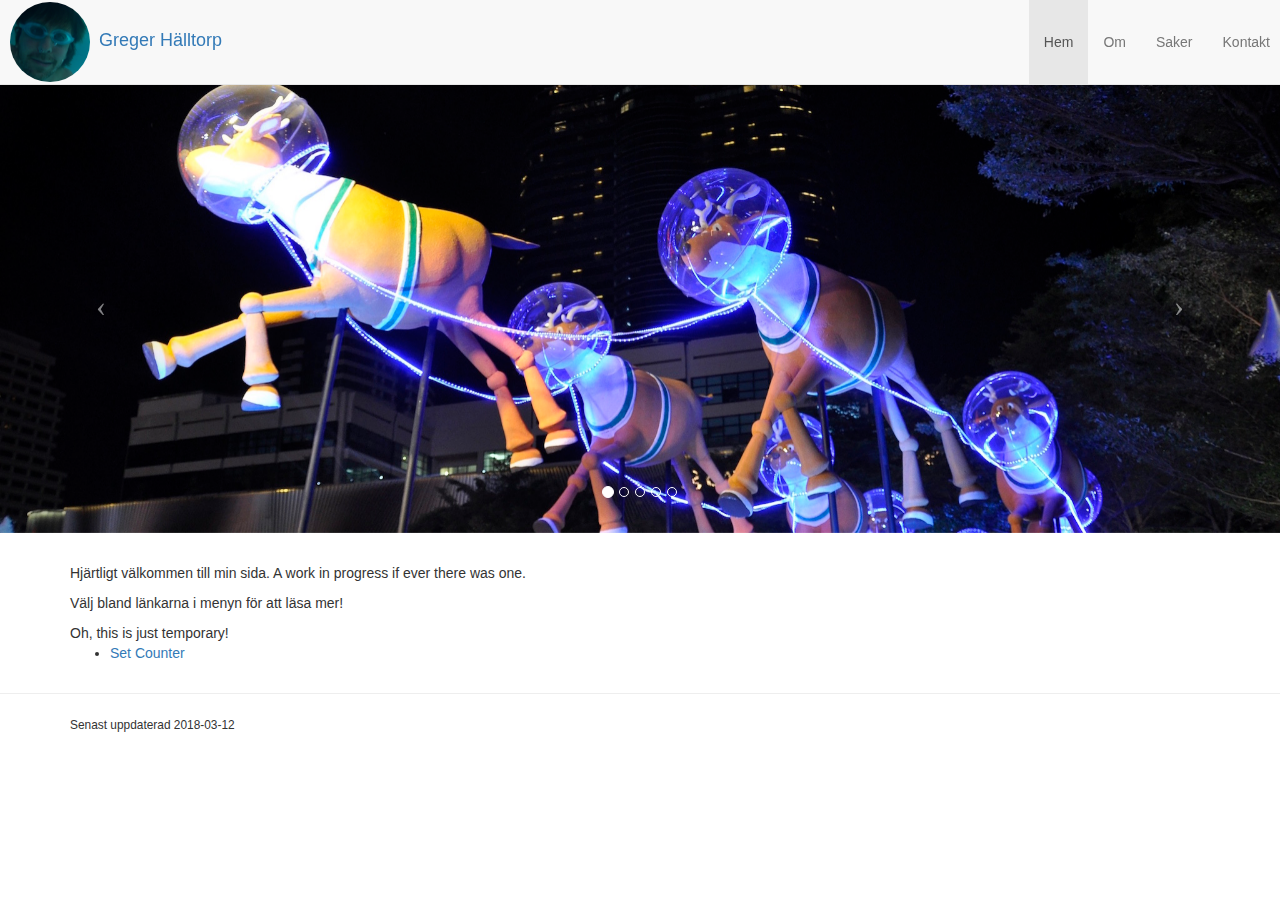
<file: index.html>
<!DOCTYPE html>
<html lang="en">

<head>
  <meta charset="utf-8" />
  <meta http-equiv="x-ua-compatible" content="IE=edge">
  <meta name="viewport" content="width=device-width, initial-scale=1">
  <title>Greger H&auml;lltorp</title>
  <link href="https://use.fontawesome.com/releases/v5.0.8/css/all.css" rel="stylesheet">
  <link rel="stylesheet" href="https://maxcdn.bootstrapcdn.com/bootstrap/3.3.7/css/bootstrap.min.css" integrity="sha384-BVYiiSIFeK1dGmJRAkycuHAHRg32OmUcww7on3RYdg4Va+PmSTsz/K68vbdEjh4u"
    crossorigin="anonymous">
  <link rel="stylesheet" href="styles/style.css">
</head>

<body>
  <div id="page">
    <header class="container">
      <div id="menu" class="navbar navbar-default navbar-fixed-top">
        <div class="navbar-header">
          <button class="btn btn-success navbar-toggle" data-toggle="collapse" data-target=".navbar-collapse">
            <span class="glyphicon glyphicon-chevron-down"></span>
          </button>
          <div id="logo">
            <img class="img-circle" style="margin: 2px 5px 2px 0;" src="images/profile.png" height="80" />
            <a href="index.html" style="display: inline-block" ;>
              <h4>Greger Hälltorp</h4>
            </a>
          </div>
        </div>
        <nav class="navbar-collapse collapse">
          <ul class="nav navbar-nav navbar-right">
            <li class="nav active">
              <a href="index.html">Hem</a>
            </li>
            <li class="nav">
              <a href="about.html">Om</a>
            </li>
            <li class="nav">
              <a href="stuff.html">Saker</a>
            </li>
            <li class="nav">
              <a href="contact.html">Kontakt</a>
            </li>
          </ul>
        </nav>
      </div>
    </header>
    <section class="jumbotron full visible-lg visible-md visible-sm">
      <div class="carousel slide" id="theCarousel" data-interval="5000">
        <ol class="carousel-indicators">
          <li data-target="#theCarousel" data-slide-to="0" class="active"></li>
          <li data-target="#theCarousel" data-slide-to="1"></li>
          <li data-target="#theCarousel" data-slide-to="2"></li>
          <li data-target="#theCarousel" data-slide-to="3"></li>
          <li data-target="#theCarousel" data-slide-to="4"></li>
        </ol>
        <div class="carousel-inner">
          <div class="item active">
            <img src="images/carousel/caro1thin.jpg" alt="1" class="img-responsive" />
          </div>
          <div class="item">
            <img src="images/carousel/caro2thin.jpg" alt="2" class="img-responsive" />
          </div>
          <div class="item">
            <img src="images/carousel/caro3thin.jpg" alt="3" class="img-responsive" />
          </div>
          <div class="item">
            <img src="images/carousel/caro4thin.jpg" alt="4" class="img-responsive" />
          </div>
          <div class="item">
            <img src="images/carousel/caro5thin.jpg" alt="5" class="img-responsive" />
          </div>
        </div>

        <a href="#theCarousel" class="carousel-control left" data-slide="prev">
          <span class="icon-prev"></span>
        </a>
        <a href="#theCarousel" class="carousel-control right" data-slide="next">
          <span class="icon-next"></span>
        </a>
      </div>
    </section>
    <section id="main" class="container">
      <p>Hj&auml;rtligt v&auml;lkommen till min sida. A work in progress if ever there was one.</p>

      <p>V&auml;lj bland l&auml;nkarna i menyn f&ouml;r att l&auml;sa mer!</p>
      Oh, this is just temporary!
      <ul>
        <li>
          <a href="/set-counter">Set Counter</a>
        </li>
      </ul>
  </div>
  </section>
  <hr />
  <footer class="container">
    <p>
      <small>Senast uppdaterad 2018-03-12</small>
    </p>
  </footer>
  </div>
  <script src="https://code.jquery.com/jquery-3.3.1.min.js"></script>
  <script src="https://maxcdn.bootstrapcdn.com/bootstrap/3.3.7/js/bootstrap.min.js" integrity="sha384-Tc5IQib027qvyjSMfHjOMaLkfuWVxZxUPnCJA7l2mCWNIpG9mGCD8wGNIcPD7Txa"
    crossorigin="anonymous"></script>
</body>

</html>
</file>
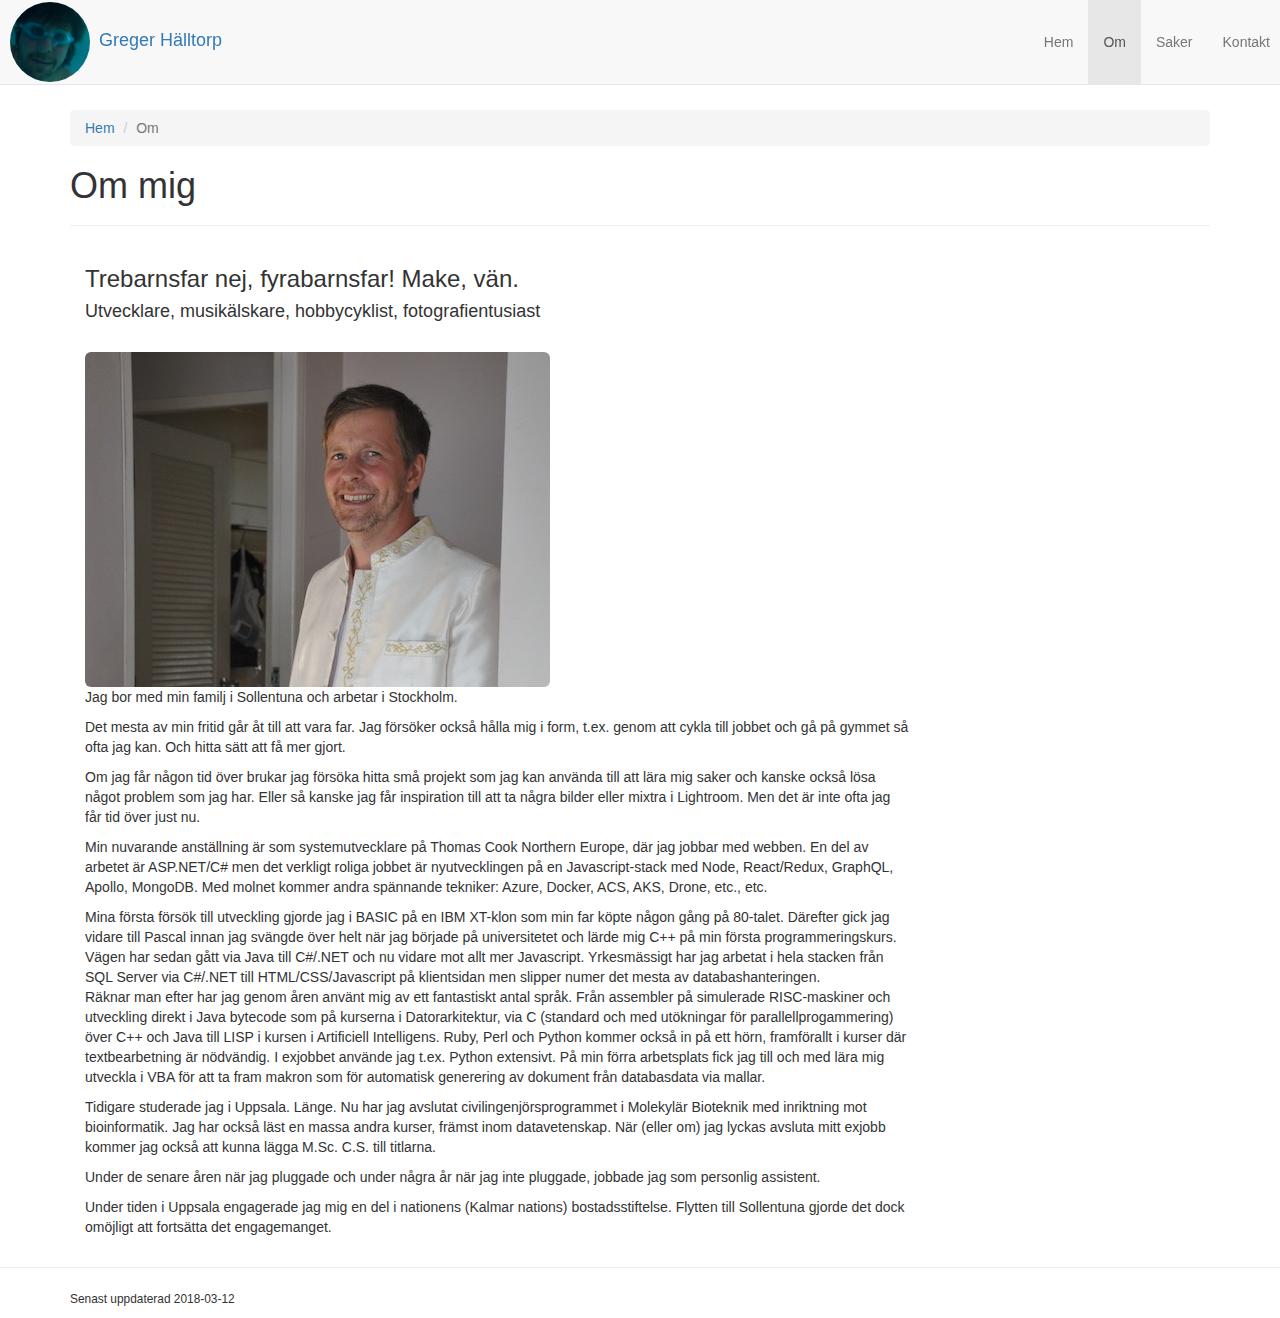
<file: about.html>
<!DOCTYPE html>
<html lang="en">

<head>
  <meta charset="utf-8" />
  <meta http-equiv="x-ua-compatible" content="IE=edge">
  <meta name="viewport" content="width=device-width, initial-scale=1">
  <title>Greger H&auml;lltorp</title>
  <link href="https://use.fontawesome.com/releases/v5.0.8/css/all.css" rel="stylesheet">
  <link rel="stylesheet" href="https://maxcdn.bootstrapcdn.com/bootstrap/3.3.7/css/bootstrap.min.css" integrity="sha384-BVYiiSIFeK1dGmJRAkycuHAHRg32OmUcww7on3RYdg4Va+PmSTsz/K68vbdEjh4u"
    crossorigin="anonymous">
  <link rel="stylesheet" href="styles/style.css">
</head>

<body>
  <div id="page">
    <header class="container">
      <div id="menu" class="navbar navbar-default navbar-fixed-top">
        <div class="navbar-header">
          <button class="btn btn-success navbar-toggle" data-toggle="collapse" data-target=".navbar-collapse">
            <span class="glyphicon glyphicon-chevron-down"></span>
          </button>
          <div id="logo">
            <img class="img-circle" style="margin: 2px 5px 2px 0;" src="images/profile.png" height="80" />
            <a href="index.html" style="display: inline-block" ;>
              <h4>Greger Hälltorp</h4>
            </a>
          </div>
        </div>
        <nav class="navbar-collapse collapse">
          <ul class="nav navbar-nav navbar-right">
            <li class="nav">
              <a href="index.html">Hem</a>
            </li>
            <li class="nav active">
              <a href="about.html">Om</a>
            </li>
            <li class="nav">
              <a href="stuff.html">Saker</a>
            </li>
            <li class="nav">
              <a href="contact.html">Kontakt</a>
            </li>
          </ul>
        </nav>
      </div>
    </header>
    <section id="main" class="container">
      <div class="page-header">
        <ol class="breadcrumb">
          <li>
            <a href="/">Hem</a>
          </li>
          <li class="active">Om</li>
        </ol>
        <h1>Om mig</h1>
      </div>
      <div class="col-md-9">
        <h3>Trebarnsfar nej, fyrabarnsfar! Make, vän.</h3>
        <h4>Utvecklare, musikälskare, hobbycyklist, fotografientusiast</h4>
        <br>

        <img class="img-responsive img-rounded" src="images/head.jpg" />

        <p>Jag bor med min familj i Sollentuna och arbetar i Stockholm.</p>

        <p>Det mesta av min fritid går åt till att vara far. Jag försöker också hålla mig i form, t.ex. genom att cykla till
          jobbet och gå på gymmet så ofta jag kan. Och hitta sätt att få mer gjort.</p>

        <p>Om jag får någon tid över brukar jag försöka hitta små projekt som jag kan använda till att lära mig saker och kanske
          också lösa något problem som jag har. Eller så kanske jag får inspiration till att ta några bilder eller mixtra
          i Lightroom. Men det är inte ofta jag får tid över just nu.</p>

        <p>Min nuvarande anställning är som systemutvecklare på Thomas Cook Northern Europe, där jag jobbar med webben. En del
          av arbetet är ASP.NET/C# men det verkligt roliga jobbet är nyutvecklingen på en Javascript-stack med Node, React/Redux,
          GraphQL, Apollo, MongoDB. Med molnet kommer andra spännande tekniker: Azure, Docker, ACS, AKS, Drone, etc., etc.</p>

        <p>Mina första försök till utveckling gjorde jag i BASIC på en IBM XT-klon som min far köpte någon gång på 80-talet.
          Därefter gick jag vidare till Pascal innan jag svängde över helt när jag började på universitetet och lärde mig
          C++ på min första programmeringskurs. Vägen har sedan gått via Java till C#/.NET och nu vidare mot allt mer Javascript.
          Yrkesmässigt har jag arbetat i hela stacken från SQL Server via C#/.NET till HTML/CSS/Javascript på klientsidan
          men slipper numer det mesta av databashanteringen.
          <br> Räknar man efter har jag genom åren använt mig av ett fantastiskt antal språk. Från assembler på simulerade RISC-maskiner
          och utveckling direkt i Java bytecode som på kurserna i Datorarkitektur, via C (standard och med utökningar för
          parallellprogammering) över C++ och Java till LISP i kursen i Artificiell Intelligens. Ruby, Perl och Python kommer
          också in på ett hörn, framförallt i kurser där textbearbetning är nödvändig. I exjobbet använde jag t.ex. Python
          extensivt. På min förra arbetsplats fick jag till och med lära mig utveckla i VBA för att ta fram makron som för
          automatisk generering av dokument från databasdata via mallar.</p>

        <p>Tidigare studerade jag i Uppsala. Länge. Nu har jag avslutat civilingenjörsprogrammet i Molekylär Bioteknik med inriktning
          mot bioinformatik. Jag har också läst en massa andra kurser, främst inom datavetenskap. När (eller om) jag lyckas
          avsluta mitt exjobb kommer jag också att kunna lägga M.Sc. C.S. till titlarna.</p>

        <p>Under de senare åren när jag pluggade och under några år när jag inte pluggade, jobbade jag som personlig assistent.
        </p>

        <p>Under tiden i Uppsala engagerade jag mig en del i nationens (Kalmar nations) bostadsstiftelse. Flytten till Sollentuna
          gjorde det dock omöjligt att fortsätta det engagemanget.</p>
      </div>
    </section>
    <hr />
    <footer class="container">
      <p>
        <small>Senast uppdaterad 2018-03-12</small>
      </p>
    </footer>
  </div>
  <script src="https://code.jquery.com/jquery-3.3.1.min.js"></script>
  <script src="https://maxcdn.bootstrapcdn.com/bootstrap/3.3.7/js/bootstrap.min.js" integrity="sha384-Tc5IQib027qvyjSMfHjOMaLkfuWVxZxUPnCJA7l2mCWNIpG9mGCD8wGNIcPD7Txa"
    crossorigin="anonymous"></script>
</body>

</html>
</file>
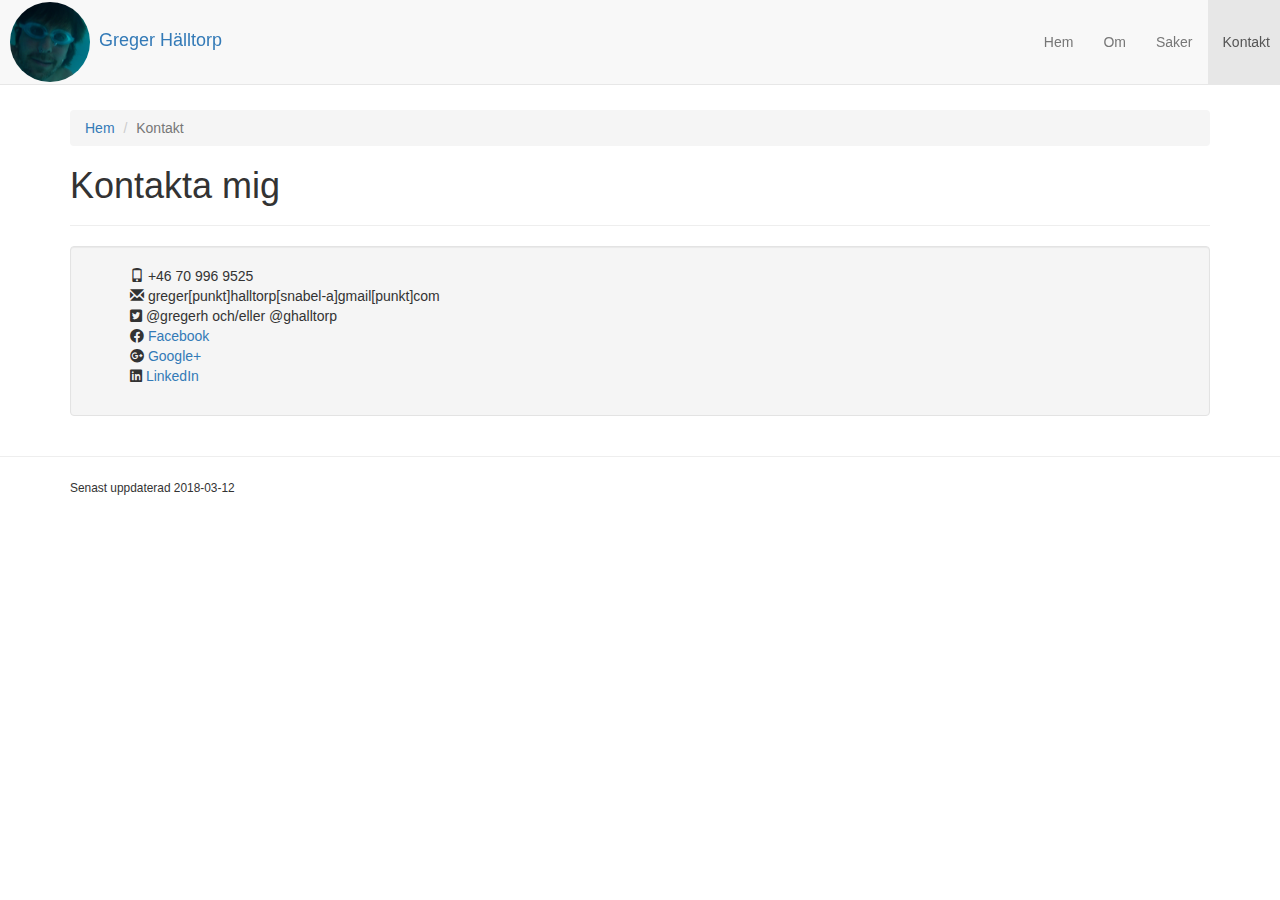
<file: contact.html>
<!DOCTYPE html>
<html lang="en">

<head>
  <meta charset="utf-8" />
  <meta http-equiv="x-ua-compatible" content="IE=edge">
  <meta name="viewport" content="width=device-width, initial-scale=1">
  <title>Greger H&auml;lltorp</title>
  <link href="https://use.fontawesome.com/releases/v5.0.8/css/all.css" rel="stylesheet">
  <link rel="stylesheet" href="https://maxcdn.bootstrapcdn.com/bootstrap/3.3.7/css/bootstrap.min.css" integrity="sha384-BVYiiSIFeK1dGmJRAkycuHAHRg32OmUcww7on3RYdg4Va+PmSTsz/K68vbdEjh4u"
    crossorigin="anonymous">
  <link rel="stylesheet" href="styles/style.css">
</head>

<body>
  <div id="page">
    <header class="container">
      <div id="menu" class="navbar navbar-default navbar-fixed-top">
        <div class="navbar-header">
          <button class="btn btn-success navbar-toggle" data-toggle="collapse" data-target=".navbar-collapse">
            <span class="glyphicon glyphicon-chevron-down"></span>
          </button>
          <div id="logo">
            <img class="img-circle" style="margin: 2px 5px 2px 0;" src="images/profile.png" height="80" />
            <a href="index.html" style="display: inline-block" ;>
              <h4>Greger Hälltorp</h4>
            </a>
          </div>
        </div>
        <nav class="navbar-collapse collapse">
          <ul class="nav navbar-nav navbar-right">
            <li class="nav">
              <a href="index.html">Hem</a>
            </li>
            <li class="nav">
              <a href="about.html">Om</a>
            </li>
            <li class="nav">
              <a href="stuff.html">Saker</a>
            </li>
            <li class="nav active">
              <a href="contact.html">Kontakt</a>
            </li>
          </ul>
        </nav>
      </div>
    </header>
    <section id="main" class="container">
      <div class="page-header">
        <ol class="breadcrumb">
          <li>
            <a href="/">Hem</a>
          </li>
          <li class="active">Kontakt</li>
        </ol>
        <h1>Kontakta mig</h1>
      </div>
      <div class="well">
        <ul style="list-style-type: none;">
          <li>
            <span class="glyphicon glyphicon-phone"></span> +46 70 996 9525
            <li>
              <span class="glyphicon glyphicon-envelope"></span> greger[punkt]halltorp[snabel-a]gmail[punkt]com</li>
            <li>
              <i class="fab fa-twitter-square"></i> @gregerh och/eller @ghalltorp</li>
            <li>
              <i class="fab fa-facebook"></i>
              <a href="http://www.facebook.com/greger.halltorp">Facebook</a>
            </li>
            <li>
              <i class="fab fa-google-plus"></i>
              <a href="http://gplus.to/greger">Google+</a>
            </li>
            <li>
              <i class="fab fa-linkedin"></i>
              <a href="https://www.linkedin.com/profile/public-profile-settings?trk=prof-edit-edit-public_profile">LinkedIn</a>
            </li>
        </ul>
      </div>
    </section>
    <hr />
    <footer class="container">
      <p>
        <small>Senast uppdaterad 2018-03-12</small>
      </p>
    </footer>
  </div>
  <script src="https://code.jquery.com/jquery-3.3.1.min.js"></script>
  <script src="https://maxcdn.bootstrapcdn.com/bootstrap/3.3.7/js/bootstrap.min.js" integrity="sha384-Tc5IQib027qvyjSMfHjOMaLkfuWVxZxUPnCJA7l2mCWNIpG9mGCD8wGNIcPD7Txa"
    crossorigin="anonymous"></script>
</body>

</html>
</file>
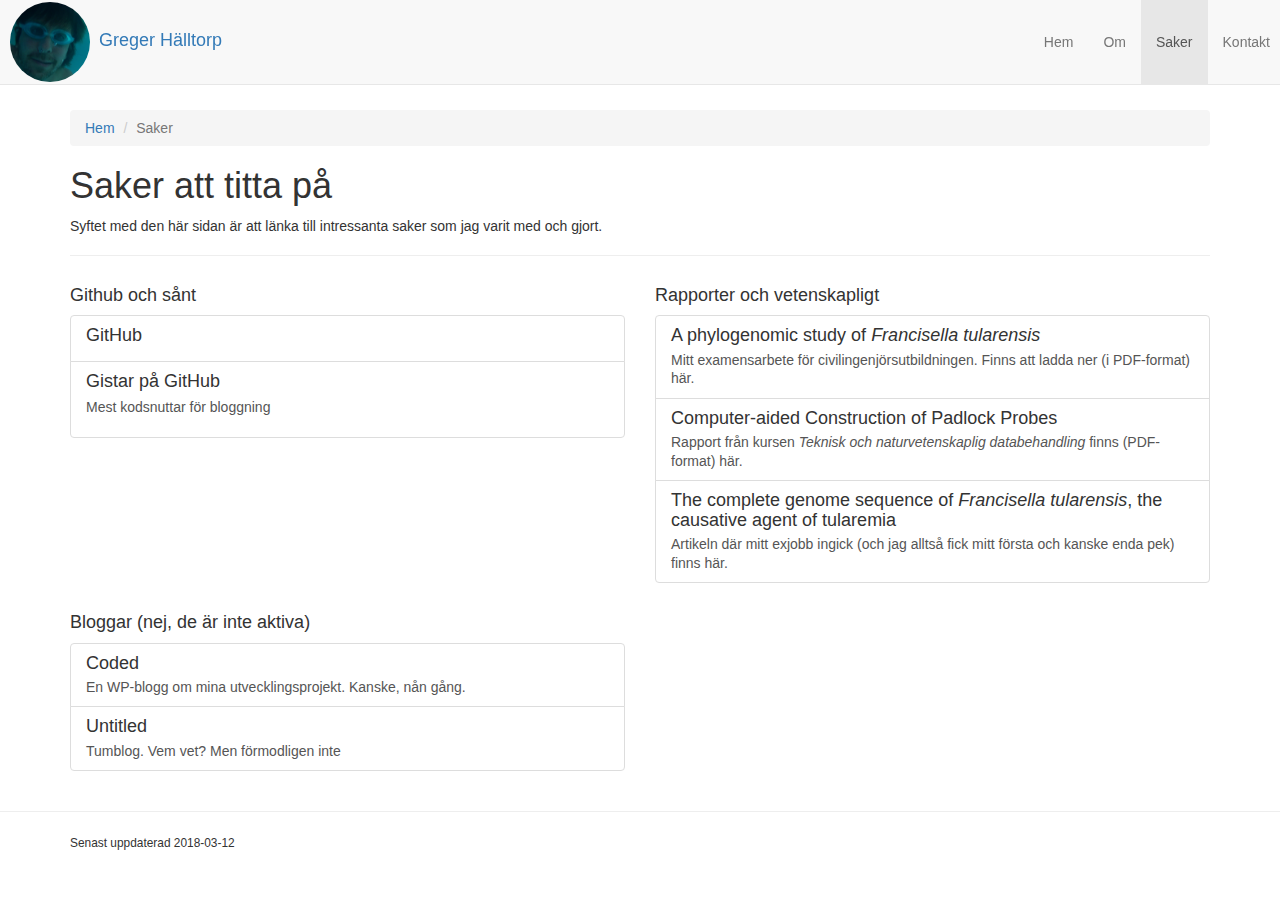
<file: stuff.html>
<!DOCTYPE html>
<html lang="en">

<head>
  <meta charset="utf-8" />
  <meta http-equiv="x-ua-compatible" content="IE=edge">
  <meta name="viewport" content="width=device-width, initial-scale=1">
  <title>Greger H&auml;lltorp</title>
  <link href="https://use.fontawesome.com/releases/v5.0.8/css/all.css" rel="stylesheet">
  <link rel="stylesheet" href="https://maxcdn.bootstrapcdn.com/bootstrap/3.3.7/css/bootstrap.min.css" integrity="sha384-BVYiiSIFeK1dGmJRAkycuHAHRg32OmUcww7on3RYdg4Va+PmSTsz/K68vbdEjh4u"
    crossorigin="anonymous">
  <link rel="stylesheet" href="styles/style.css">
</head>

<body>
  <div id="page">
    <header class="container">
      <div id="menu" class="navbar navbar-default navbar-fixed-top">
        <div class="navbar-header">
          <button class="btn btn-success navbar-toggle" data-toggle="collapse" data-target=".navbar-collapse">
            <span class="glyphicon glyphicon-chevron-down"></span>
          </button>
          <div id="logo">
            <img class="img-circle" style="margin: 2px 5px 2px 0;" src="images/profile.png" height="80" />
            <a href="index.html" style="display: inline-block" ;>
              <h4>Greger Hälltorp</h4>
            </a>
          </div>
        </div>
        <nav class="navbar-collapse collapse">
          <ul class="nav navbar-nav navbar-right">
            <li class="nav">
              <a href="index.html">Hem</a>
            </li>
            <li class="nav">
              <a href="about.html">Om</a>
            </li>
            <li class="nav active">
              <a href="stuff.html">Saker</a>
            </li>
            <li class="nav">
              <a href="contact.html">Kontakt</a>
            </li>
          </ul>
        </nav>
      </div>
    </header>
    <section id="main" class="container">
      <div class="page-header">
        <ol class="breadcrumb">
          <li>
            <a href="/">Hem</a>
          </li>
          <li class="active">Saker</li>
        </ol>
        <h1>Saker att titta på</h1>
        <p>Syftet med den här sidan är att länka till intressanta saker som jag varit med och gjort.</p>
      </div>
      <div class="row">
        <div class="col-lg-6 col-md6 col-sm-12 col-xs-12">
          <h4>Github och sånt</h4>
          <div class="list-group">
            <a href="https://github.com/gregerhalltorp" class="list-group-item">
              <h4 class="list-group-item-heading">GitHub</h4>
            </a>
            <a href="https://gist.github.com/gregerhalltorp" class="list-group-item">
              <h4 class="list-group-item-heading">Gistar på GitHub</h4>

              <p>Mest kodsnuttar för bloggning</p>
            </a>
          </div>
        </div>
        <div class="col-lg-6 col-md6 col-sm-12 col-xs-12">
          <h4>Rapporter och vetenskapligt</h4>
          <div class="list-group">
            <a href="https://github.com/gregerhalltorp/gregerhalltorp.github.io/raw/master/stuff/Xjobb.pdf" class="list-group-item">
              <h4 class="list-group-item-heading">A phylogenomic study of
                <em>Francisella tularensis</em>
              </h4>

              <p class="list-group-item-text">Mitt examensarbete för civilingenjörsutbildningen. Finns att ladda ner (i PDF-format) här.</p>
            </a>
            <a href="https://github.com/gregerhalltorp/gregerhalltorp.github.io/raw/master/stuff/Padlock.pdf" class="list-group-item">
              <h4 class="list-group-item-heading">Computer-aided Construction of Padlock Probes</h4>

              <p class="list-group-item-text">Rapport från kursen
                <em>Teknisk och naturvetenskaplig databehandling</em>
                finns (PDF-format) här.</p>
            </a>
            <a href="http://www.nature.com/ng/journal/v37/n2/abs/ng1499.html" class="list-group-item">
              <h4 class="list-group-item-heading">The complete genome sequence of
                <em>Francisella tularensis</em>, the causative agent of tularemia</h4>

              <p class="list-group-item-text">Artikeln där mitt exjobb ingick (och jag alltså fick mitt första och kanske enda pek) finns här.</p>
            </a>
          </div>

        </div>
      </div>
      <div class="row">
        <div class="col-lg-6 col-md-6 col-sm-12 col-xs-12">
          <h4>Bloggar (nej, de är inte aktiva)</h4>

          <div class="list-group">
            <a href="https://greger.wordpress.com/" class="list-group-item">
              <h4 class="list-group-item-heading">Coded</h4>

              <p class="list-group-item-text">En WP-blogg om mina utvecklingsprojekt. Kanske, nån gång.</p>
            </a>
            <a href="http://ghalltorp.tumblr.com/" class="list-group-item">
              <h4 class="list-group-item-heading">Untitled</h4>

              <p class="list-group-item-text">Tumblog. Vem vet? Men förmodligen inte</p>
            </a>

          </div>
        </div>
      </div>
    </section>
    <hr />
    <footer class="container">
      <p>
        <small>Senast uppdaterad 2018-03-12</small>
      </p>
    </footer>
  </div>
  <script src="https://code.jquery.com/jquery-3.3.1.min.js"></script>
  <script src="https://maxcdn.bootstrapcdn.com/bootstrap/3.3.7/js/bootstrap.min.js" integrity="sha384-Tc5IQib027qvyjSMfHjOMaLkfuWVxZxUPnCJA7l2mCWNIpG9mGCD8wGNIcPD7Txa"
    crossorigin="anonymous"></script>
</body>

</html>
</file>
<file: styles/style.css>
body {
  margin-top: 70px;
}

.navbar-header {
  margin-left: 10px;
}

.navbar-collapse {
  margin-right: 10px;
}

@media (min-width: 768px) {
  .navbar-nav > li > a {
    padding-top: 32px;
    padding-bottom: 32px;
  }
}

.jumbotron.full {
  padding: 0;
}

.push-down {
  margin-top: 25px;
}
</file>
